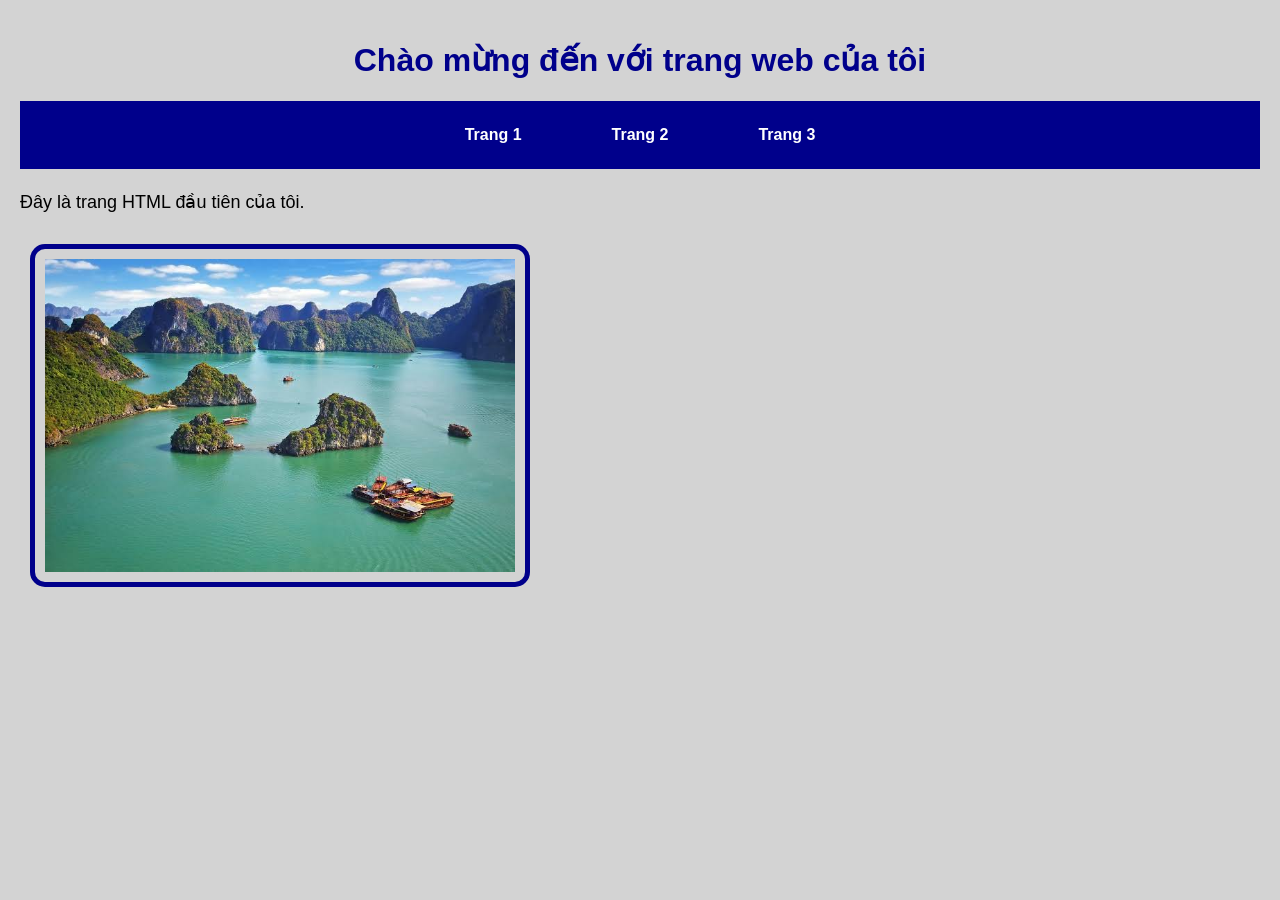
<file: index.html>
<!DOCTYPE html>
<html lang="vi">

<head>
    <meta charset="UTF-8">
    <meta name="viewport" content="width=device-width, initial-scale=1.0">
    <title>Trang web của tôi</title>
    <link rel="stylesheet" href="style.css">
</head>

<body>

    <h1>Chào mừng đến với trang web của tôi</h1>

    <nav>
        <a href="index.html">Trang 1</a>
        <a href="page2.html">Trang 2</a>
        <a href="page3.html">Trang 3</a>
    </nav>

    <p>Đây là trang HTML đầu tiên của tôi.</p>

    <img src="a1.jpg" alt="Vịnh Hạ Long" width="500">

</body>

</html>
</file>
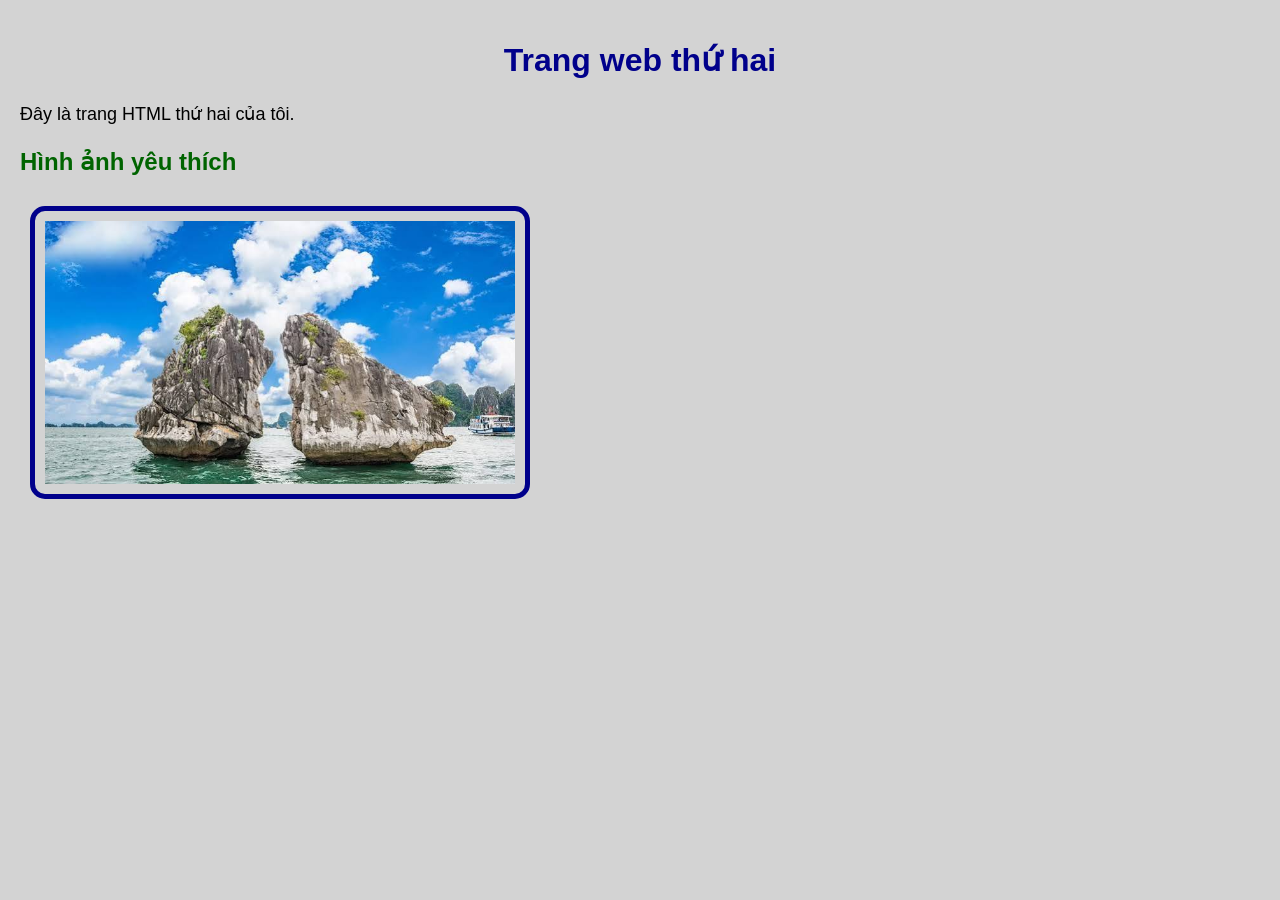
<file: page2.html>
<!DOCTYPE html>
<html lang="vi">

<head>
    <meta charset="UTF-8">
    <meta name="viewport" content="width=device-width, initial-scale=1.0">
    <title>Trang web thứ hai</title>
    <link rel="stylesheet" href="style.css">
</head>

<body>

    <h1>Trang web thứ hai</h1>

    <p>Đây là trang HTML thứ hai của tôi.</p>

    <h2>Hình ảnh yêu thích</h2>

    <img src="a2.jpg" alt="Cảnh đẹp" width="500">

</body>

</html>
</file>
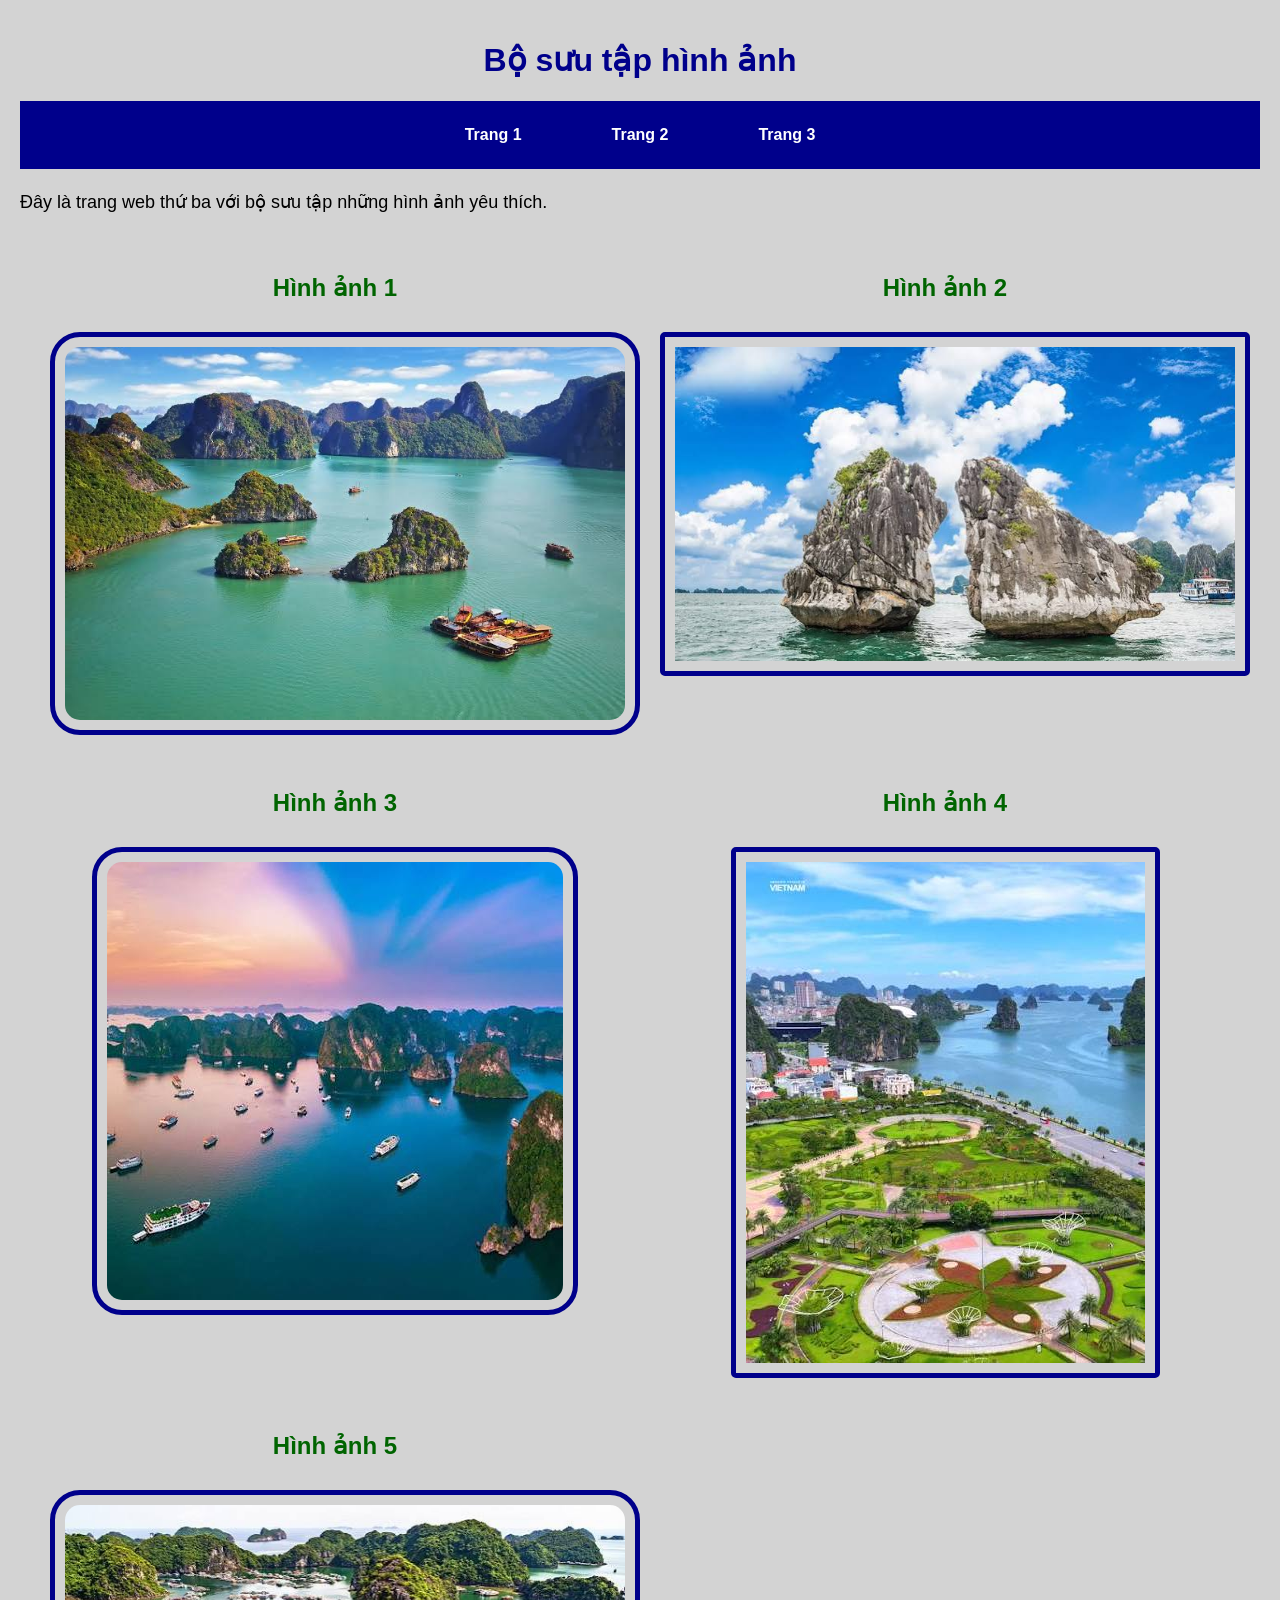
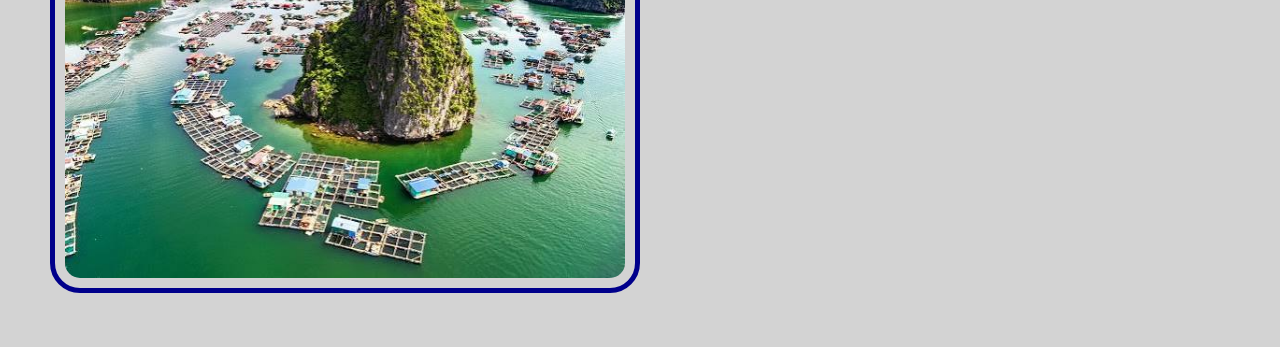
<file: page3.html>
<!DOCTYPE html>
<html lang="vi">

<head>
    <meta charset="UTF-8">
    <meta name="viewport" content="width=device-width, initial-scale=1.0">
    <title>Bộ sưu tập hình ảnh</title>
    <link rel="stylesheet" href="style.css">
</head>

<body>

    <h1>Bộ sưu tập hình ảnh</h1>

    <nav>
        <a href="index.html">Trang 1</a>
        <a href="page2.html">Trang 2</a>
        <a href="page3.html">Trang 3</a>
    </nav>

    <p>Đây là trang web thứ ba với bộ sưu tập những hình ảnh yêu thích.</p>

    <div class="gallery">

        <div class="image-box">
            <h2>Hình ảnh 1</h2>
            <img src="a1.jpg" alt="Hình ảnh số 1">
        </div>

        <div class="image-box">
            <h2>Hình ảnh 2</h2>
            <img src="a2.jpg" alt="Hình ảnh số 2">
        </div>

        <div class="image-box">
            <h2>Hình ảnh 3</h2>
            <img src="a3.jpg" alt="Hình ảnh số 3">
        </div>

        <div class="image-box">
            <h2>Hình ảnh 4</h2>
            <img src="a4.jpg" alt="Hình ảnh số 4">
        </div>

        <div class="image-box">
            <h2>Hình ảnh 5</h2>
            <img src="a5.jpg" alt="Hình ảnh số 5">
        </div>

    </div>

</body>

</html>
</file>
<file: style.css>
body {
    font-family: Arial, sans-serif;
    background-color: lightgray;
    margin: 0;
    padding: 20px;
}

h1 {
    color: darkblue;
    text-align: center;
}

h2 {
    color: darkgreen;
}

p {
    font-size: 18px;
    line-height: 1.5;
}

/* Tạo kiểu cho thanh điều hướng */
nav {
    background-color: darkblue;
    display: flex;
    justify-content: center;
    align-items: center;
    gap: 20px;
    padding: 15px;
    margin: 20px 0;
}

nav a {
    color: white;
    text-decoration: none;
    font-weight: bold;
    margin: 0 20px;
    padding: 10px 15px;
    border-radius: 8px;
    transition: all 0.3s ease;
}

nav a:hover {
    background-color: lightblue;
    color: darkblue;
    transform: scale(1.15) translateY(-3px);
}

/* Tạo kiểu cho tất cả hình ảnh */
img {
    border: 5px solid darkblue;
    padding: 10px;
    border-radius: 15px;
    margin: 10px;
    max-width: 100%;
    height: auto;
    box-sizing: border-box;
}
/* Sử dụng CSS Grid cho bộ sưu tập ảnh */
.gallery {
    display: grid;
    grid-template-columns: repeat(2, 1fr);
    gap: 20px;
    padding: 20px;
}

.image-box {
    text-align: center;
}
/* Bước 9 - Sử dụng nth-child */

/* Hình ảnh thứ nhất, thứ ba, thứ năm */
.image-box:nth-child(odd) img {
    border-radius: 30px;
}

/* Hình ảnh thứ hai, thứ tư */
.image-box:nth-child(even) img {
    border-radius: 5px;
}
</file>
